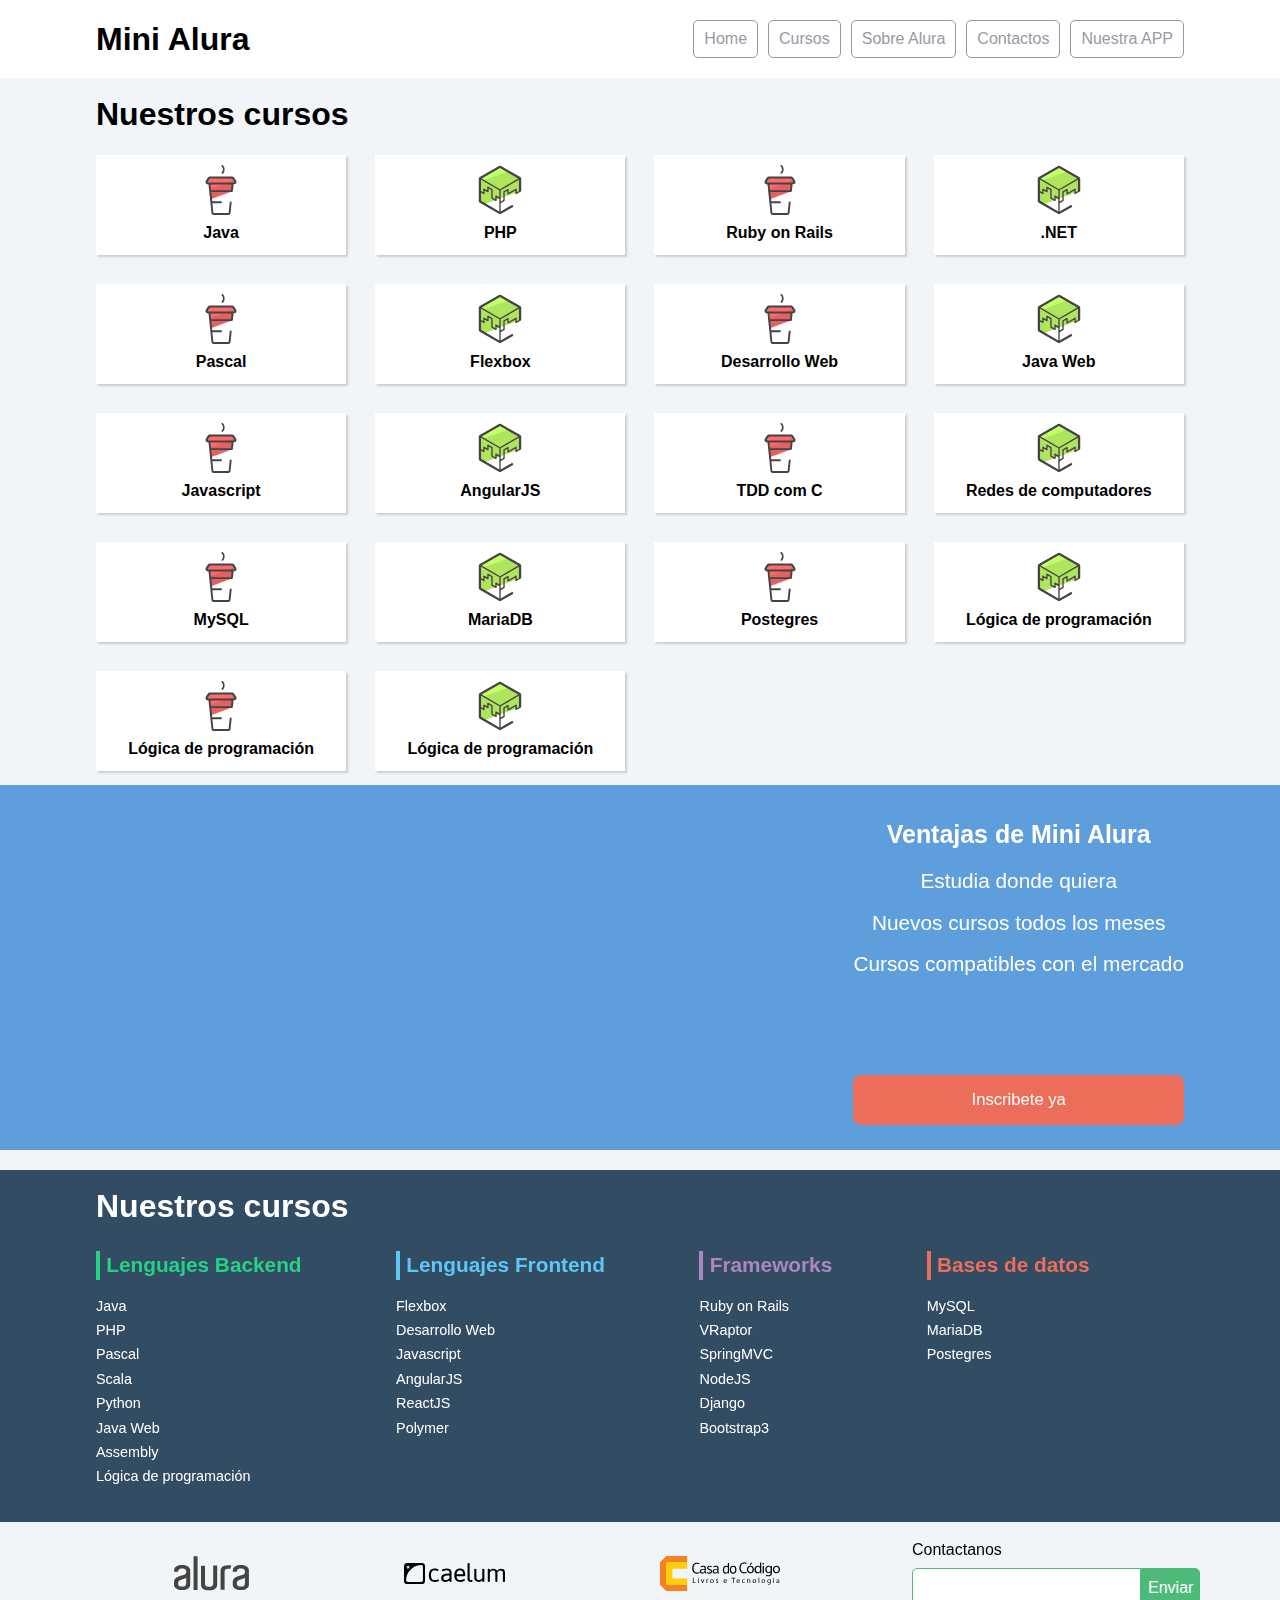
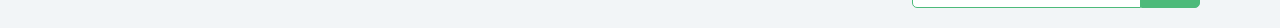
<file: index.html>
<!doctype html>
<html>
<head>
	<meta charset="utf-8">
	<meta name="viewport" content="width=device-width, initial-scale=1">
	<title>Mini Alura | Cursos online</title>
	<link rel="stylesheet" href="css/reset.css">
	<link rel="stylesheet" href="css/style.css">
	<link rel="stylesheet" href="css/flexbox.css">
</head>
<body>

	<header class="headerPrincipal">
		<div class="container">
			<h1 class="headerPrincipal-titulo">
				<a href="#">Mini Alura</a>
			</h1>

			<nav class="headerPrincipal-nav">
				<a class="headerPrincipal-nav-link" href="#">Home</a>
				<a class="headerPrincipal-nav-link" href="#">Cursos</a>
				<a class="headerPrincipal-nav-link" href="#">Sobre Alura</a>
				<a class="headerPrincipal-nav-link" href="#">Contactos</a>
				<a class="headerPrincipal-nav-link headerPrincipal-nav-link-app" href="#">Nuestra APP</a>
			</nav>
		</div>

	</header>

	<main class="contenidoPrincipal">
		<div class="container">
			<h2 class="subtitulo">Nuestros cursos</h2>

			<nav>
				<ul class="contenidoPrincipal-cursos">
					<li class="contenidoPrincipal-cursos-link"><a href="#">Java</a></li>
					<li class="contenidoPrincipal-cursos-link"><a href="#">PHP</a></li>
					<li class="contenidoPrincipal-cursos-link"><a href="#">Ruby on Rails</a></li>
					<li class="contenidoPrincipal-cursos-link"><a href="#">.NET</a></li>
					<li class="contenidoPrincipal-cursos-link"><a href="#">Pascal</a></li>
					<li class="contenidoPrincipal-cursos-link"><a href="#">Flexbox</a></li>
					<li class="contenidoPrincipal-cursos-link"><a href="#">Desarrollo Web</a></li>
					<li class="contenidoPrincipal-cursos-link"><a href="#">Java Web</a></li>
					<li class="contenidoPrincipal-cursos-link"><a href="#">Javascript</a></li>
					<li class="contenidoPrincipal-cursos-link"><a href="#">AngularJS</a></li>
					<li class="contenidoPrincipal-cursos-link"><a href="#">TDD com C</a></li>
					<li class="contenidoPrincipal-cursos-link"><a href="#">Redes de computadores</a></li>
					<li class="contenidoPrincipal-cursos-link"><a href="#">MySQL</a></li>
					<li class="contenidoPrincipal-cursos-link"><a href="#">MariaDB</a></li>
					<li class="contenidoPrincipal-cursos-link"><a href="#">Postegres</a></li>
					<li class="contenidoPrincipal-cursos-link"><a href="#">Lógica de programación</a></li>
					<li class="contenidoPrincipal-cursos-link"><a href="#">Lógica de programación</a></li>
					<li class="contenidoPrincipal-cursos-link"><a href="#">Lógica de programación</a></li>
				</ul>
			</nav>
		</div>

		<section class="videoSobre">
			<div class="container">
				<iframe class="videoSobre-video width="560" height="315" src="https://www.youtube.com/embed/1iJ5lof5kLM" title="YouTube video player" frameborder="0" allow="accelerometer; autoplay; clipboard-write; encrypted-media; gyroscope; picture-in-picture; web-share" allowfullscreen></iframe>
				
				<div class="videoSobre-sobre">
					<h2 class="videoSobre-sobre-title">Ventajas de Mini Alura</h2>
					<ul class="videoSobre-sobre-list">
						<li class="videoSobre-sobre-item">Estudia donde quiera</li>
						<li class="videoSobre-sobre-item">Nuevos cursos todos los meses</li>
						<li class="videoSobre-sobre-item">Cursos compatibles con el mercado</li>
					</ul>
					<button class="videoSobre-button">Inscribete ya</button>
				</div>
			</div>
		</section>

	</main>

	<footer class="rodapePrincipal">
		<div class="container">

			<section class="rodapePrincipal-navMap">
				<h3 class="subtitulo">Nuestros cursos</h3>
				<nav class="rodapePrincipal-navMap-list">

					<h4 class="navmap-list-title navmap-list-title-backend">Lenguajes Backend</h4>
					<a class="rodapePrincipal-navMap-link" href="#">Java</a>
					<a class="rodapePrincipal-navMap-link" href="#">PHP</a>
					<a class="rodapePrincipal-navMap-link" href="#">Pascal</a>
					<a class="rodapePrincipal-navMap-link" href="#">Scala</a>
					<a class="rodapePrincipal-navMap-link" href="#">Python</a>
					<a class="rodapePrincipal-navMap-link" href="#">Java Web</a>
					<a class="rodapePrincipal-navMap-link" href="#">Assembly</a>
					<a class="rodapePrincipal-navMap-link" href="#">Lógica de programación</a>

					<h4 class="navmap-list-title navmap-list-title-frontend">Lenguajes Frontend</h4>
					<a class="rodapePrincipal-navMap-link" href="#">Flexbox</a>
					<a class="rodapePrincipal-navMap-link" href="#">Desarrollo Web</a>
					<a class="rodapePrincipal-navMap-link" href="#">Javascript</a>
					<a class="rodapePrincipal-navMap-link" href="#">AngularJS</a>
					<a class="rodapePrincipal-navMap-link" href="#">ReactJS</a>
					<a class="rodapePrincipal-navMap-link" href="#">Polymer</a>
					
					<h4 class="navmap-list-title navmap-list-title-framework">Frameworks</h4>
					<a class="rodapePrincipal-navMap-link" href="#">Ruby on Rails</a>
					<a class="rodapePrincipal-navMap-link" href="#">VRaptor</a>
					<a class="rodapePrincipal-navMap-link" href="#">SpringMVC</a>
					<a class="rodapePrincipal-navMap-link" href="#">NodeJS</a>
					<a class="rodapePrincipal-navMap-link" href="#">Django</a>
					<a class="rodapePrincipal-navMap-link" href="#">Bootstrap3</a>

					<h4 class="navmap-list-title navmap-list-title-bancoDeDados">Bases de datos</h4>
					<a class="rodapePrincipal-navMap-link" href="#">MySQL</a>
					<a class="rodapePrincipal-navMap-link" href="#">MariaDB</a>
					<a class="rodapePrincipal-navMap-link" href="#">Postegres</a>

				</nav>
			</section>

		</div>

		<section class="rodapePrincipal-patrocinadores">
			<div class="container">
				<ul class="rodapePrincipal-patrocinadores-list">
					<li>
						<a class="rodapePrincipal-patrocinadores-list-link patrocinadores-list-link-alura" href="#">
							<img src="img/logos/alura.svg" alt="Logo da Alura">
						</a>
					</li>
					<li>
						<a class="rodapePrincipal-patrocinadores-list-link patrocinadores-list-link-caelum" href="#">
							<img src="img/logos/caelum.svg" alt="Logo da Caelum">
						</a>
					</li>
					<li>
						<a class="rodapePrincipal-patrocinadores-list-link patrocinadores-list-link-casaDoCodigo" href="#">
							<img src="img/logos/cdc.svg" alt="Logo da Casa do Código">
						</a>
					</li>
				</ul>
				<form class="rodapePrincipal-contatoForm" action="#">
					<fieldset>
						<legend class="rodapePrincipal-contatoForm-legend" for="email-contato">Contactanos</legend>
						<div class="rodapePrincipal-contatoForm-fieldset"> 
							<input class="rodapePrincipal-contatoForm-emailInput" type="email" name="email-contato" id="email-contato">
							<button class="rodapePrincipal-contatoForm-submit" type="submit">Enviar</button>
						</div>
					</fieldset>
				</form>
			</div>
		</section>
	</footer>

</body>
</html>
</file>
<file: css/style.css>
body {
	background-color: #F2F5F7;
	font-family: 'Open Sans',Arial,sans-serif;
}

.container {
	width: 94%;
	margin: 0 auto;
}

.headerPrincipal {
	background-color: #FFF;
	padding: 20px 0;
}

.headerPrincipal-titulo {
	font-weight: bold;
	font-size: 2em;
	margin-bottom: 20px;
}

.headerPrincipal-titulo a {
	text-decoration: none;
	color: inherit;
}

.headerPrincipal-nav-link {
	padding: 10px;
	margin-bottom: 10px;
	color: #9799A6;
	background-color: #FFF;
	text-decoration: none;
	transition: .5s;
	display: block;

	border-bottom: 1px solid #9799A6;
}

.contenidoPrincipal {
	margin-top: 20px;
	margin-bottom: 20px;
}

.subtitulo {
	font-weight: bold;
	font-size: 32px;
	margin-bottom: 10px;
	text-align: center;
}

.contenidoPrincipal-cursos-link {
	height: 100px;
	background-color: #FFF;
	text-align: center;
	margin: 1%;
	transition: .3s;
	box-shadow: 2px 2px 2px #CCC;
	position: relative;
}

.contenidoPrincipal-cursos-link a {
	text-decoration: none;
	color: #000;
	font-weight: bold;
	display: block;
	width: 100%;
	height: 100%;
	position: absolute;
	top: 0;
	left: 0;
}

.contenidoPrincipal-cursos-link:hover {
	box-shadow: 4px 4px 4px #CCC;
}

.contenidoPrincipal-cursos-link a:before {
	content: '';
	display: block;
	width: 50px;
	height: 50px;
	margin: 10px auto;
}

.contenidoPrincipal-cursos-link:nth-child(even) a:before {
	background: url(../img/background1.svg) no-repeat;	
}

.contenidoPrincipal-cursos-link:nth-child(odd) a:before {
	background: url(../img/background2.svg) no-repeat;
}


.rodapePrincipal {
	background-color: #324C64;
	padding-top: 20px;
}

.rodapePrincipal .subtitulo {
	color: #FFF;
}

.rodapePrincipal-navMap-link {
	text-decoration: none;
	color: #FFF;
	margin-top: 10px;
}

.rodapePrincipal-navMap-link {
	font-size: .9em;
}

.navmap-list-title {
	font-weight: 700;
	font-size: 1.3em;
	margin: .9em 0;
	padding-left: .3em;
	padding-top: .2em;
	padding-bottom: .2em;
}

.navmap-list-title + .rodapePrincipal-navMap-link {
	margin-top: 0;
}

.navmap-list-title-bancoDeDados { color: #EC6E5A; border-left: 4px solid #EC6E5A; }
.navmap-list-title-framework { color: #AD85BF; border-left: 4px solid #AD85BF; }
.navmap-list-title-frontend { color: #5EC6F3; border-left: 4px solid #5EC6F3; }
.navmap-list-title-backend { color: #25D285; border-left: 4px solid #25D285; }

.rodapePrincipal-patrocinadores {
	margin-top: 30px;
	background: #F2F5F7;
	padding: 20px 0;
}

.rodapePrincipal-contatoForm {
	margin-top: 20px;
	text-align: center;
}

.rodapePrincipal-contatoForm label[for=email-contato] {
	font-weight: bold;
	font-size: 14px;
	color: #000;
	margin-bottom: 5px;
	display: block;
}

.rodapePrincipal-contatoForm-emailInput {
	border-top-left-radius: 5px;
	border-bottom-left-radius: 5px;
	padding: 10px;
}

.rodapePrincipal-contatoForm-submit {
	border-top-right-radius: 5px;
	border-bottom-right-radius: 5px;
	background-color: #4DBA7A;
	color: #FFF;
	cursor: pointer;
	
}

.rodapePrincipal-contatoForm-submit,
.rodapePrincipal-contatoForm-emailInput {
	outline: 0;
	border: 1px solid #4DBA7A;
	box-sizing: border-box;
	font-size: 16px;
}

.videoSobre {
	background-color: #5E9EDC;
	padding: 25px 0;

}

.videoSobre-video {
	max-width: 100%;
}

.videoSobre .container {
	color: #FFF;
}

.videoSobre-sobre-title {
	font-size: 1.2em;
	font-weight: bolder;
}

.videoSobre-sobre {
	font-size: 1.3em;
	line-height: 2;
}

.videoSobre-button {
	border-radius: 8px;
	background-color: #ec6e5a;
	display: block;
	color: #FFF;
	border: none;
	height: 50px;
	font-size: .8em;
	outline: none;
}

.rodapePrincipal-contatoForm-legend {
	margin-bottom: 10px;
}

@media(min-width: 769px) {

	.container {
		width: 85%;	
	}

	.subtitulo {
		text-align: left;
	}

	.headerPrincipal-nav-link {
		border-radius: 5px;
		border: 1px solid #9799A6;
	}

	.headerPrincipal-nav-link:hover {
		color: #FFF;
		background-color: #9799A6;
	}

	.headerPrincipal-titulo {
		margin: 0;
	}

	.headerPrincipal-nav {
		width: auto;
	}

	.headerPrincipal-nav-link {
		width: auto;
		margin: 0 0 0 10px;
	}

	.rodapePrincipal-contatoForm {
		margin-top: 0;
		text-align: left;
	}

	.contenidoPrincipal-cursos-link:nth-child(3n) {
		margin-right: 0;
	}

	.contenidoPrincipal-cursos-link:nth-child(3n+1) {
		margin-left: 0;
	}

}

@media(min-width: 1000px) {
	.contenidoPrincipal-cursos-link {
		margin: 1.333%;
	}

	.contenidoPrincipal-cursos-link:nth-child(3n) {
		margin-right: 1.33%;
	}

	.contenidoPrincipal-cursos-link:nth-child(3n+1) {
		margin-left: 1.333%;
	}

	.contenidoPrincipal-cursos-link:nth-child(4n) {
		margin-right: 0;
	}

	.contenidoPrincipal-cursos-link:nth-child(4n+1) {
		margin-left: 0;
	}

	.videoSobre-sobre {
		margin-left: 1.5em;
	}

}
</file>
<file: css/flexbox.css>
.headerPrincipal .container{
    display: flex;
    align-items: center;
    justify-content: space-between;
}

.headerPrincipal-nav{
    display: flex;
}

.videoSobre .container{
    display: flex;
}

.videoSobre-video{
    flex-grow: 2;
    flex-shrink: 2;
}

.videoSobre-sobre{
    text-align: center;
    display: flex;
    flex-direction: column;
}

.videoSobre-sobre-list{
    flex-grow: 2;
}

.contenidoPrincipal-cursos{
    display: flex;
    flex-wrap: wrap;
}

.contenidoPrincipal-cursos-link{
    display: flex;
    width: 23%;
}

.rodapePrincipal-navMap-list{
    display: flex;
    flex-direction: column;
    flex-wrap: wrap;
    height: 260px;
}

.rodapePrincipal-patrocinadores .container{
    display: flex;
    justify-content: space-between;
}

.rodapePrincipal-patrocinadores-list{
    display: flex;
    justify-content: space-around;
    align-items: center;
    width: 70%;
    margin-right: 5%;
}
.rodapePrincipal-contatoForm{
    width: 25%;
}

.rodapePrincipal-contatoForm-fieldset{
    display: flex;
}

/* Version mobile */

@media (max-width: 768px) {

    .headerPrincipal .container{
        flex-direction: column;
        align-items: initial;
        text-align: center;
    }

    .headerPrincipal-nav{
        flex-direction: column;
    }

    .headerPrincipal-nav-link-app{
        order: -1;
    }

    .videoSobre .container{
        flex-direction: column;
    }

    .contenidoPrincipal-cursos{
        flex-direction: column;
    }

    .contenidoPrincipal-cursos-link{
        width: 100%;
    }

    .rodapePrincipal-navMap-list{
        height: auto;
        flex-wrap: nowrap;
    }

    .rodapePrincipal-patrocinadores .container{
        flex-direction: column;
    }

    .rodapePrincipal-patrocinadores-list{
        width: 100%;
        margin: 0;
    }

    .rodapePrincipal-contatoForm{
        width: 100%;
    }

    .rodapePrincipal-contatoForm-fieldset{
        justify-content: center;
    }
}
</file>
